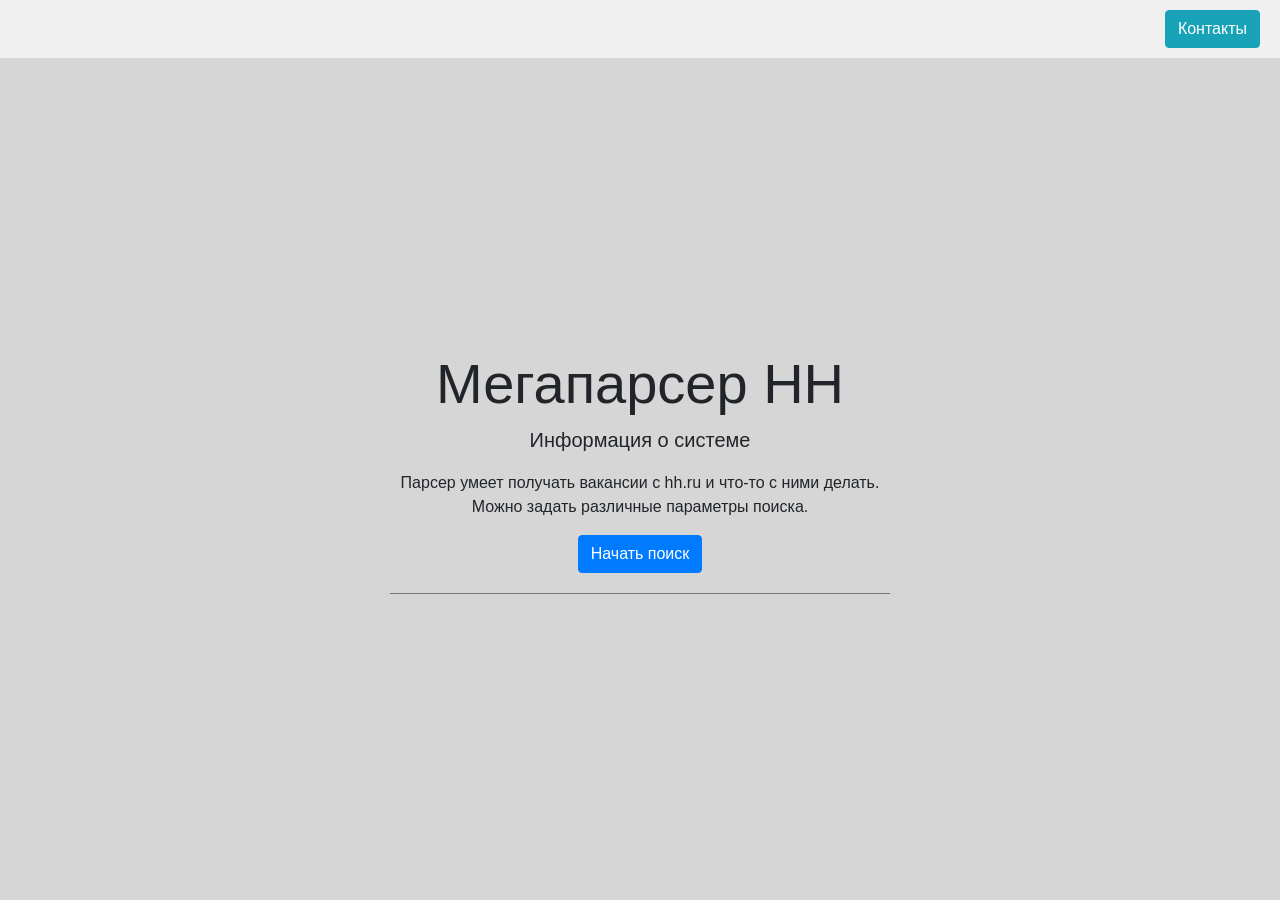
<file: templates/index.html>
<!DOCTYPE html>
<html lang="ru">
<head>
    <meta charset="UTF-8">
    <meta name="viewport" content="width=device-width, initial-scale=1.0">
    <title>Мегапарсер HH</title>
    <link href="css//bootstrap.css" rel="stylesheet">
    <style>
        body {
            background-color: #d6d6d6;
            height: 100vh;
            margin: 0;
            display: flex;
            flex-direction: column;
        }
        .menu-bar {
            background-color: #f0f0f0;
            padding: 10px 20px;
            position: absolute;
            top: 0;
            width: 100%;
        }
        .menu-bar .btn {
            margin-left: 10px;
        }
        .menu-bar .btn-info {
            color: #fff;
        }
        .content {
            flex: 1;
            display: flex;
            align-items: center;
            justify-content: center;
            text-align: center;
        }
        .form-container {
            max-width: 500px;
            width: 100%;
            height: 200px; 
            max-height: 200px; 
            /*overflow: auto;  Для прокрутки, если содержимое больше max-height */
        }
        .horizontal-line {
            border: none;
            border-top: 1px solid #757575;
            width: 100%;
            margin: 20px 0;
        }
    </style>
</head>
<body>
    <!-- Полоса меню -->
    <div class="menu-bar d-flex justify-content-end">
        <!-- <a href="index.html" class="btn btn-success">На главную</a> -->
        <a href="contacts.html" class="btn btn-info">Контакты</a>
    </div>

    <!-- Основное содержимое страницы -->
    <div class="content">
        <div>
        <div class="form-container">
            <h1 class="display-4">Мегапарсер HH</h1>
            <p class="lead">Информация о системе</p>
            <p>Парсер умеет получать вакансии с hh.ru и что-то с ними делать. Можно задать различные параметры поиска.</p>
            <a href="form.html" class="btn btn-primary">Начать поиск</a>
            <hr class="horizontal-line">
        </div>
    </div>

    <script src="js//bootstrap.bundle.min.js"></script>
</body>
</html>
</file>
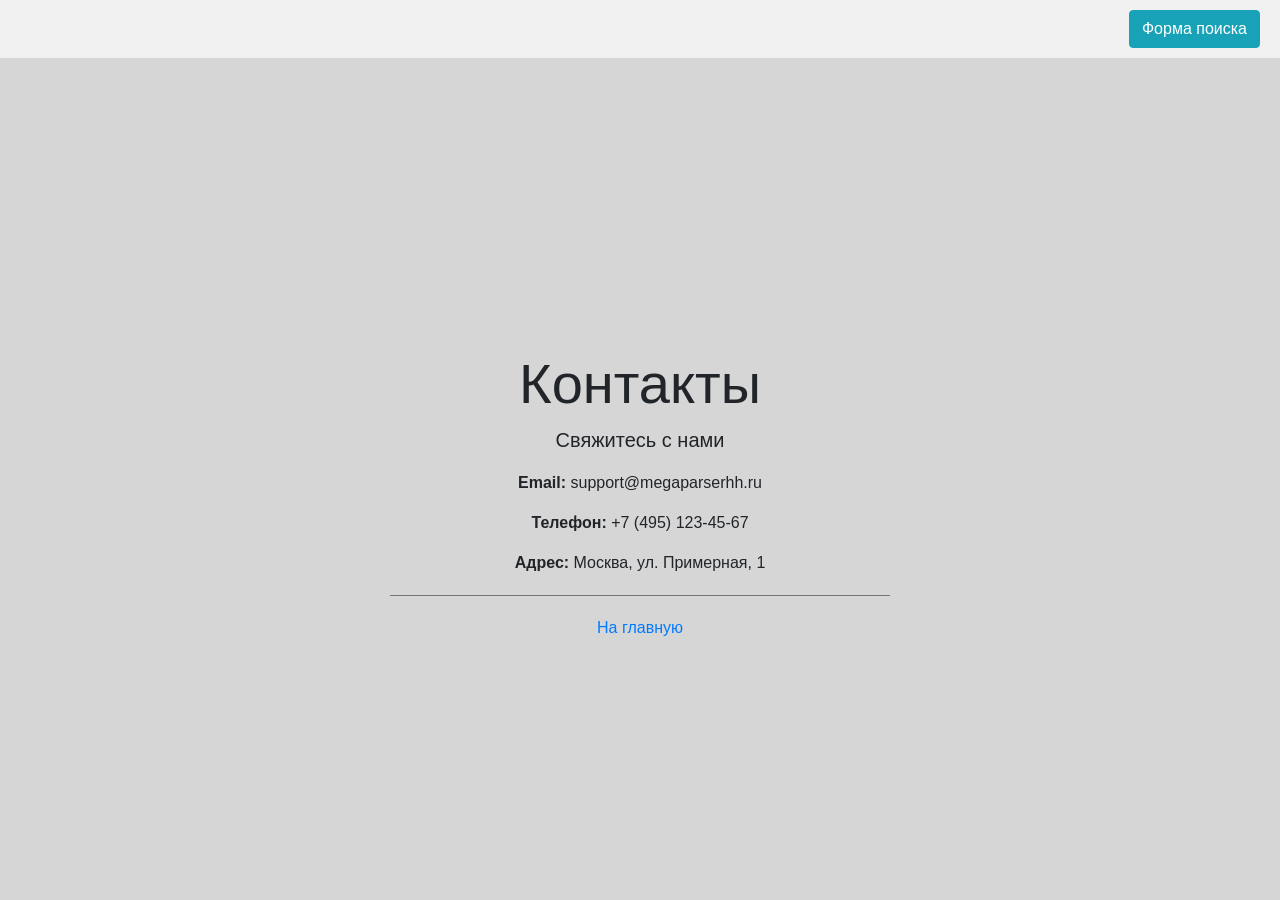
<file: templates/contacts.html>
<!DOCTYPE html>
<html lang="ru">
<head>
    <meta charset="UTF-8">
    <meta name="viewport" content="width=device-width, initial-scale=1.0">
    <title>Контакты - Мегапарсер HH</title>
    <link href="css//bootstrap.css" rel="stylesheet">
    <style>
        body {
            background-color: #d6d6d6;
            height: 100vh;
            margin: 0;
            display: flex;
            flex-direction: column;
        }
        .menu-bar {
            background-color: #f0f0f0;
            padding: 10px 20px;
            position: absolute;
            top: 0;
            width: 100%;
        }
        .menu-bar .btn {
            margin-left: 10px;
        }
        .menu-bar .btn-info {
            color: #fff;
        }
        .content {
            flex: 1;
            display: flex;
            align-items: center;
            justify-content: center;
            text-align: center;
        }
        .form-container {
            max-width: 500px;
            width: 100%;
            height: 200px; 
            max-height: 200px; 
            /*overflow: auto;  Для прокрутки, если содержимое больше max-height */
        }
        .horizontal-line {
            border: none;
            border-top: 1px solid #757575;
            width: 100%;
            margin: 20px 0;
        }
    </style>
</head>
<body>
    <!-- Полоса меню -->
    <div class="menu-bar d-flex justify-content-end">
        <!-- <a href="index.html" class="btn btn-success">На главную</a> -->
        <a href="form.html" class="btn btn-info">Форма поиска</a>
    </div>

    <!-- Основное содержимое страницы -->
    <div class="content">
        <div class="form-container">
            <h1 class="display-4">Контакты</h1>
            <p class="lead">Свяжитесь с нами</p>
            <p><strong>Email:</strong> support@megaparserhh.ru</p>
            <p><strong>Телефон:</strong> +7 (495) 123-45-67</p>
            <p><strong>Адрес:</strong> Москва, ул. Примерная, 1</p>
            <hr class="horizontal-line">
            <a href="index.html">На главную</a>
            <!-- <a href="index.html" class="btn btn-primary">Вернуться на главную</a> -->
        </div>
    </div>

    <script src="js//bootstrap.bundle.min.js"></script>
</body>
</html>
</file>
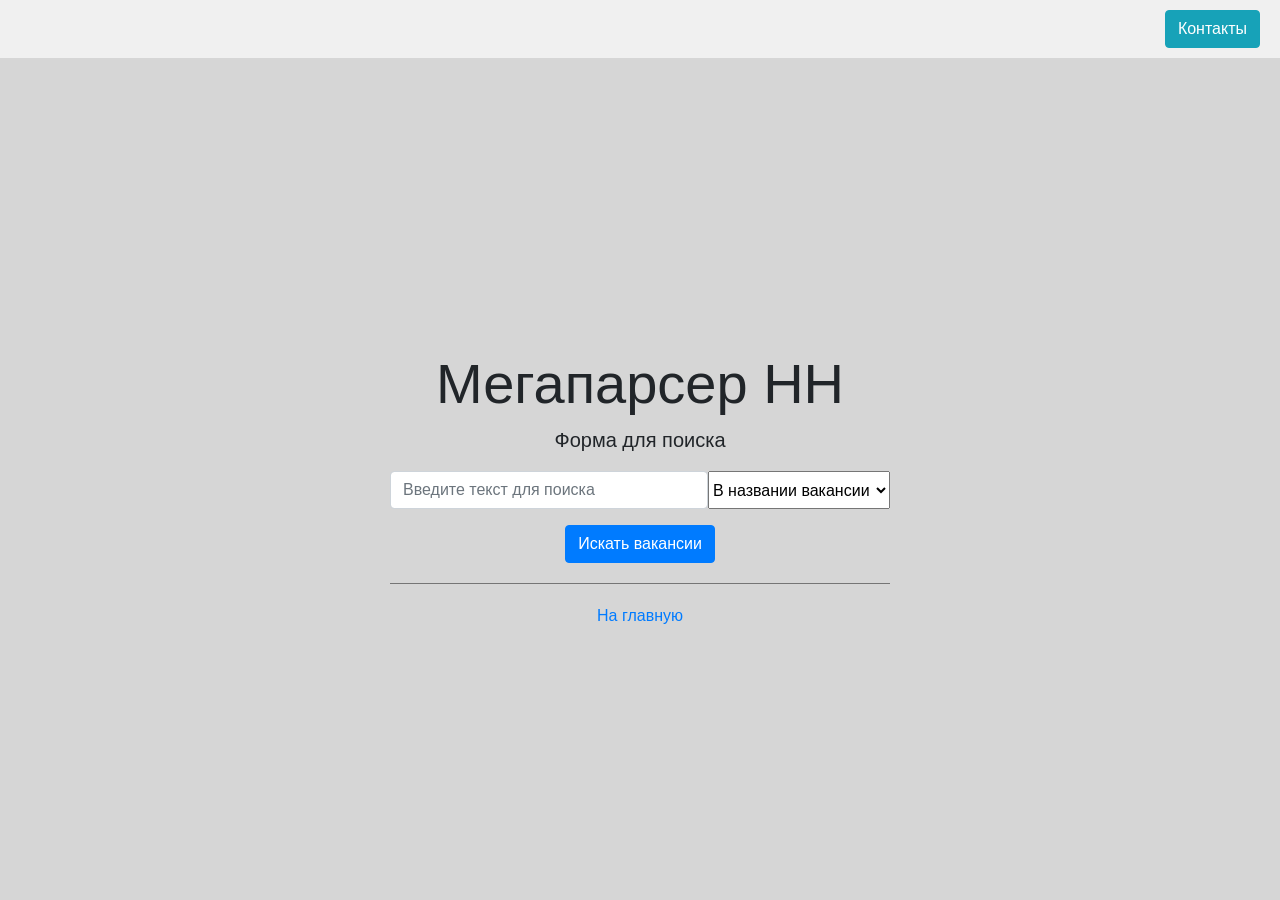
<file: templates/form.html>
<!DOCTYPE html>
<html lang="ru">
<head>
    <meta charset="UTF-8">
    <meta name="viewport" content="width=device-width, initial-scale=1.0">
    <title>Мегапарсер HH</title>
    <link href="css//bootstrap.css" rel="stylesheet">
    <style>
        body {
            background-color: #d6d6d6;
            height: 100vh;
            margin: 0;
            display: flex;
            flex-direction: column;
        }
        .menu-bar {
            background-color: #f0f0f0;
            padding: 10px 20px;
            position: absolute;
            top: 0;
            width: 100%;
        }
        .menu-bar .btn {
            margin-left: 10px;
        }
        .menu-bar .btn-info {
            color: #fff;
        }
        .content {
            flex: 1;
            display: flex;
            align-items: center;
            justify-content: center;
            text-align: center;
        }
        .form-container {
            max-width: 500px;
            width: 100%;
            height: 200px; 
            max-height: 200px; 
        }

        .horizontal-line {
            border: none;
            border-top: 1px solid #757575;
            width: 100%;
            margin: 20px 0;
        }
    </style>
</head>
<body>
    <!-- Полоса меню -->
    <div class="menu-bar d-flex justify-content-end">
        <a href="contacts.html" class="btn btn-info">Контакты</a>
    </div>

    <!-- Основное содержимое страницы -->
    <div class="content">
        <div class="form-container">
            <h1 class="display-4">Мегапарсер HH</h1>
            <p class="lead">Форма для поиска</p>
            <form action="search_results.html" method="get">
                <!-- Горизонтальное расположение поля ввода и выпадающего списка -->
                <div class="d-flex flex-row mb-3">
                    <input type="text" class="form-control me-2" placeholder="Введите текст для поиска" name="query" required>
                    <select class="form-select" name="search_scope">
                        <option value="everywhere">Везде</option>
                        <option value="company">В названии компании</option>
                        <option value="position" selected>В названии вакансии</option>
                    </select>
                </div>
                <button type="submit" class="btn btn-primary">Искать вакансии</button>
            </form>
            <hr class="horizontal-line">
            <a href="index.html">На главную</a>
        </div> 
    </div>

    <script src="js//bootstrap.bundle.min.js"></script>
</body>
</html>
</file>
